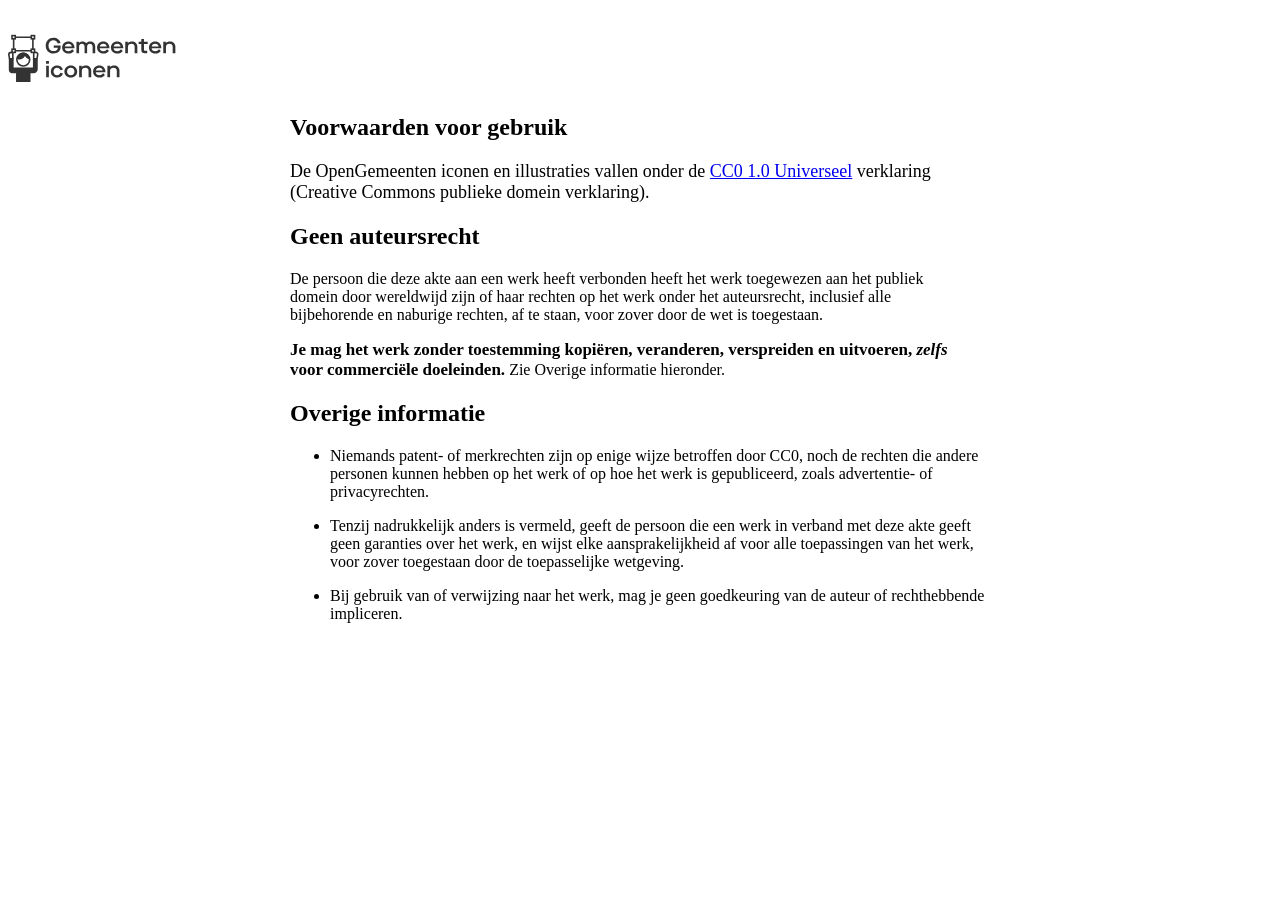
<file: royalty-free.html>
<!DOCTYPE html>
<html lang="nl">
<head>
    <meta charset="UTF-8">
    <meta name="viewport" content="width=device-width, initial-scale=1.0">
    <link rel="stylesheet" href="styles/royalty-free.css">
    <link rel="stylesheet" href="https://rowynn-eu.github.io/fdnd-gi-look-and-feel-styleguide/styleguide-gemeenteniconen.css">
    <title>Rechtenvrij</title>
</head>
<body>
    <header>
        <a href="#main">Ga naar inhoud</a>
        <nav>
            <a href="index.html"><img src="assets/Logo-gemeenteniconen.svg" alt="gemeenteniconen.nl home" width="180"></a>
        </nav>
    </header>

    <main>
        <article>
            <h1>Voorwaarden voor gebruik</h1>
            <p class="cco-universal">De OpenGemeenten iconen en illustraties vallen onder de 
               <a href="https://creativecommons.org/publicdomain/zero/1.0/deed.nl">CC0 1.0 Universeel</a> 
               verklaring (Creative Commons publieke domein verklaring).</p>

            <h2>Geen auteursrecht</h2>
                <p>De persoon die deze akte aan een werk heeft verbonden heeft het werk toegewezen aan het publiek domein 
                door wereldwijd zijn of haar rechten op het werk onder het auteursrecht, 
                inclusief alle bijbehorende en naburige rechten, af te staan, voor zover door de wet is toegestaan.</p>

                <p><span>Je mag het werk zonder toestemming kopiëren, veranderen, verspreiden en uitvoeren, 
                <span>zelfs</span> voor commerciële doeleinden.</span> Zie Overige informatie hieronder.</p>
            <h2>Overige informatie</h2>
                <ul>
                    <li>Niemands patent- of merkrechten zijn op enige wijze betroffen door CC0, 
                    noch de rechten die andere personen kunnen hebben op het werk of op hoe het werk is gepubliceerd, 
                    zoals advertentie- of privacyrechten.</li>
                    <li>Tenzij nadrukkelijk anders is vermeld, 
                    geeft de persoon die een werk in verband met deze akte geeft geen garanties over het werk, 
                    en wijst elke aansprakelijkheid af voor alle toepassingen van het werk, 
                    voor zover toegestaan door de toepasselijke wetgeving.</li>
                    <li>Bij gebruik van of verwijzing naar het werk, 
                    mag je geen goedkeuring van de auteur of rechthebbende impliceren.</li>
                </ul>

        </article>
    </main>

    <footer></footer>
</body>
</html>
</file>
<file: styles/royalty-free.css>
header > a {
    opacity: 0;
    &:focus {
        opacity: 1;
    }
}

header {
    @media (prefers-color-scheme: dark) {
        img {
            filter: invert(1);
        }
    }
}

h1, h2, p {
        @media (prefers-color-scheme: dark) {
        line-height: 1.6;
    }
}

.cco-universal {
    font-size: large;
}

p > span {
    font-weight: bold;
    font-size: 17px;

    span {
        font-style: italic;
    }
}

li {
    margin-bottom: 1rem;
    max-width: 660px;
}

main {
    display: flex;
    flex-direction: column;
    align-items: center;
}

p {
    max-width: 660px;
}
</file>
